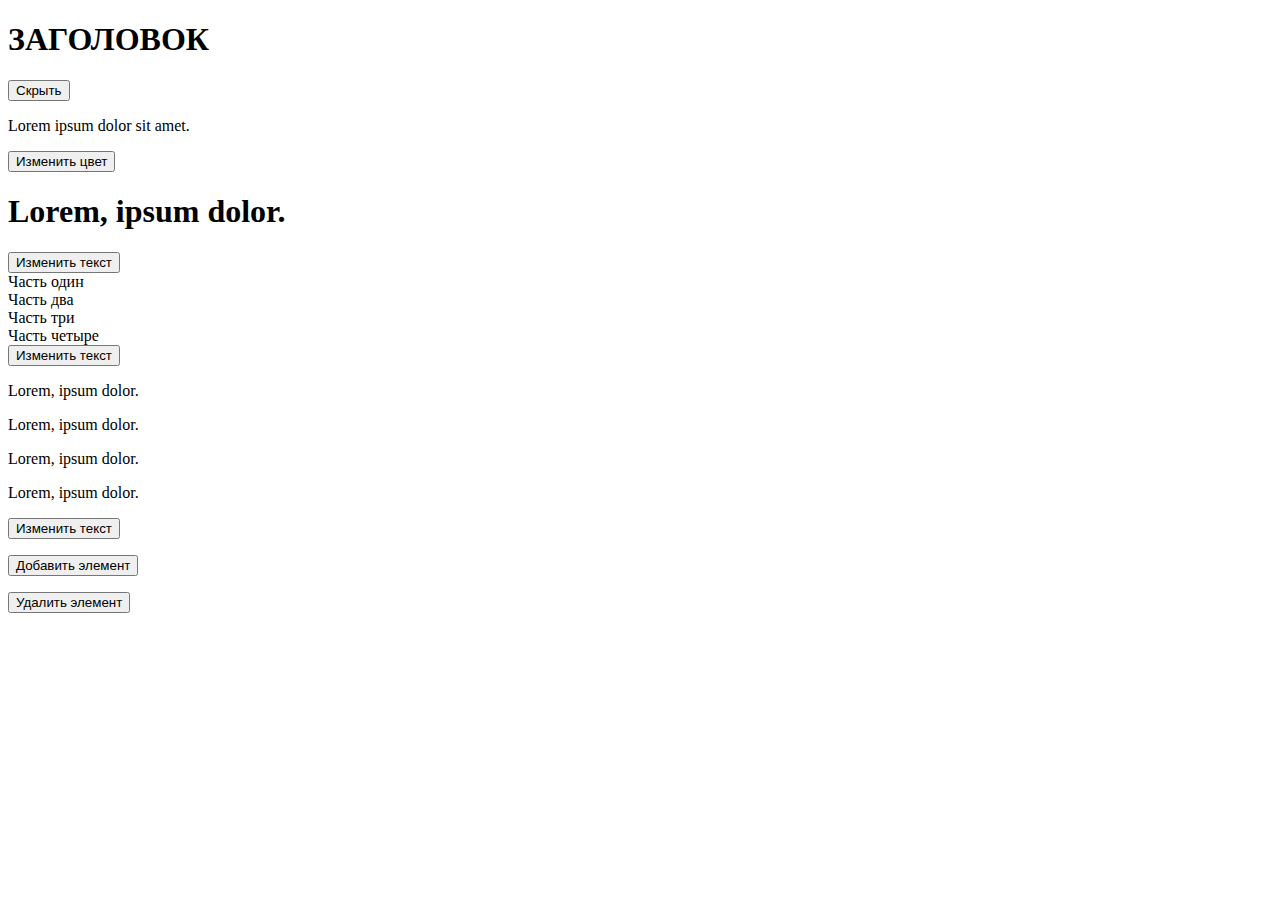
<file: index2.html>
<!DOCTYPE html>
<html lang="en">
<head>
    <meta charset="UTF-8">
    <meta name="viewport" content="width=device-width, initial-scale=1.0">
    <title>Document</title>
</head>
<body>
    <!-- 1 -->
    <h1 id="header">ЗАГОЛОВОК</h1>
    <button id="toggleButton">Скрыть</button>
<!-- 2 -->
    <p id="text">Lorem ipsum dolor sit amet.</p>
    <button id="colorButton">Изменить цвет</button>
    <!-- 3 -->
    <h1 id="headerText">Lorem, ipsum dolor.</h1>
    <button id="changeTextBtn">Изменить текст</button>
<!-- 4 -->
    <div class="description">Часть один</div>
    <div class="description">Часть два</div>
    <div class="description">Часть три</div>
    <div class="description">Часть четыре</div>
    <button id="changeTextButton">Изменить текст</button>
<!-- 5 -->
<p class="description">Lorem, ipsum dolor.</p>
<p class="block">Lorem, ipsum dolor.</p>
<p class="content">Lorem, ipsum dolor.</p>
<p class="description">Lorem, ipsum dolor.</p>
<button id="textCngBtn">Изменить текст</button>
<!-- 6 -->
 <p></p>
<button id="addElBtn">Добавить элемент</button>

<!-- 7 -->
 <p></p>
 <button id="removeElBtn">Удалить элемент</button>
    <script src="hw9.js"></script>
</body>
</html>
</file>
